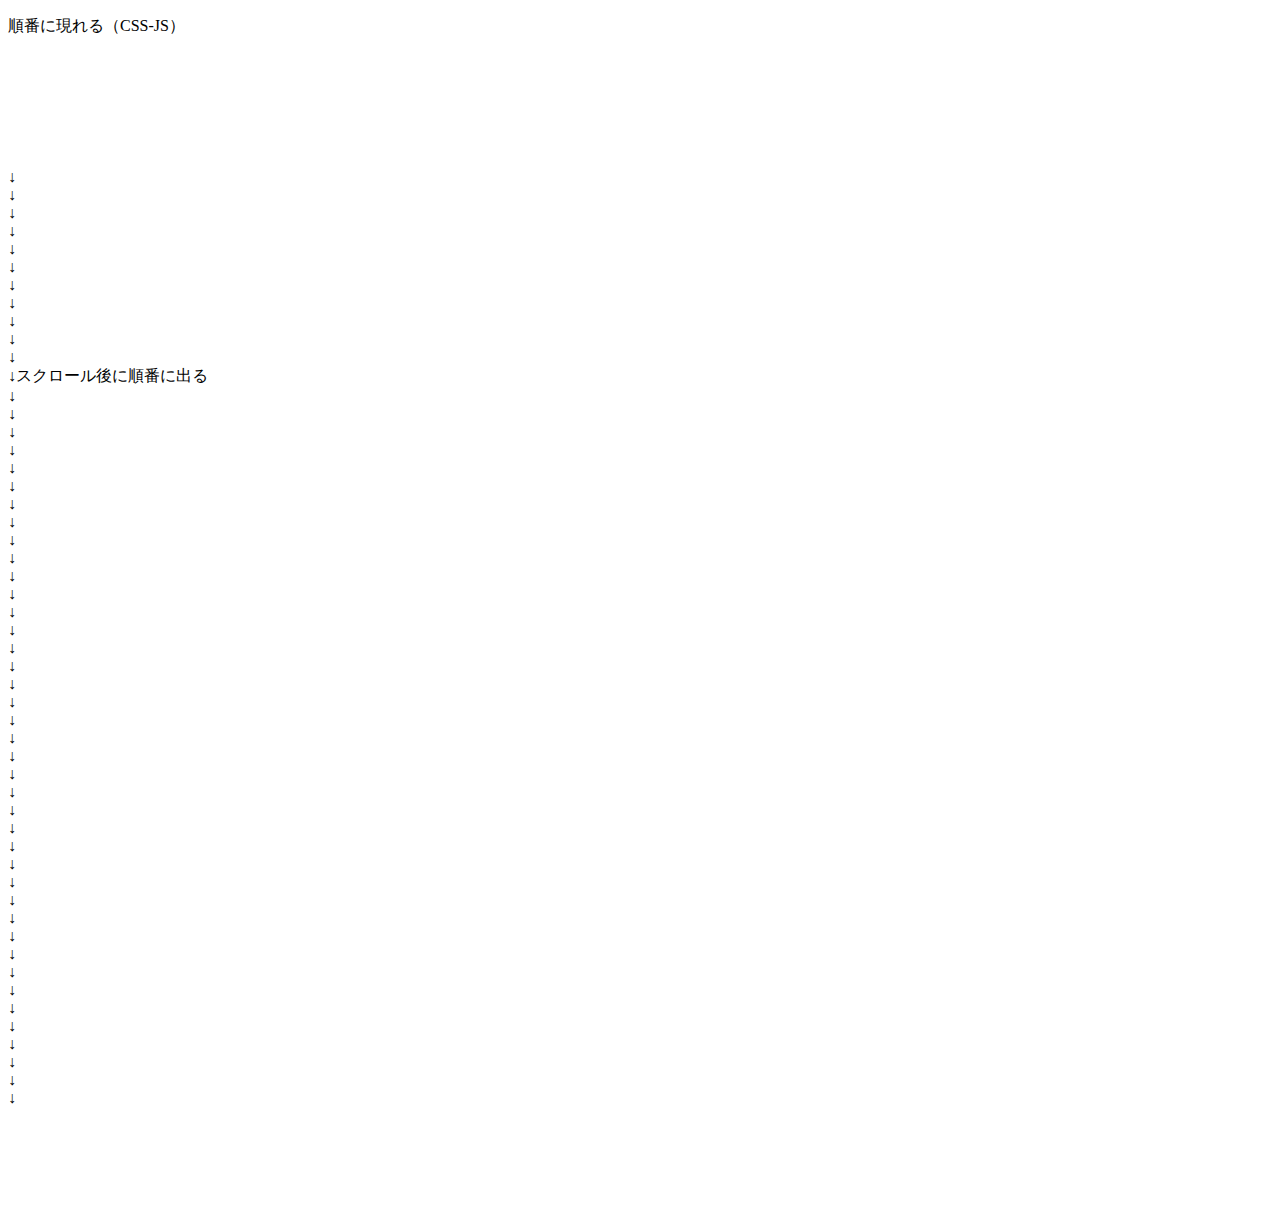
<file: index.html>
<!DOCTYPE html>
<html lang="ja">
<head>
<meta charset="utf-8">
<title>4-12 順番に現れる（CSS-JS）</title>
<meta name="viewport" content="width=device-width,initial-scale=1.0">
<!--==============レイアウトを制御する独自のCSSを読み込み===============-->
<link rel="stylesheet" type="text/css" href="http://coco-factory.jp/ugokuweb/wp-content/themes/ugokuweb/data/move02/4-12/css/reset.css">
<link rel="stylesheet" type="text/css" href="css/4-12.css">

</head>

<body>
<p>順番に現れる（CSS-JS）</p>

<ul class="flex delayScroll">
    <li class="box">順番に表示 ふわっ</li>
    <li class="box">順番に表示 ふわっ</li>
    <li class="box">順番に表示 ふわっ</li>
</ul>
    <br>↓<br>↓<br>↓<br>↓<br>↓<br>↓<br>↓<br>↓<br>↓<br>↓<br>↓<br>↓スクロール後に順番に出る<br>↓<br>↓<br>↓<br>↓<br>↓<br>↓<br>↓<br>↓<br>↓<br>↓<br>↓<br>↓<br>↓<br>↓<br>↓<br>↓<br>↓<br>↓<br>↓<br>↓<br>↓<br>↓<br>↓<br>↓<br>↓<br>↓<br>↓<br>↓<br>↓<br>↓<br>↓<br>↓<br>↓<br>↓<br>↓<br>↓<br>↓<br>↓<br>↓<br>↓


<!--スクロールしてふわっ-->
<ul class="flex delayScroll">
    <li class="box">順番に表示 ふわっ</li>
    <li class="box">順番に表示 ふわっ</li>
    <li class="box">順番に表示 ふわっ</li>
</ul>

<script src="https://code.jquery.com/jquery-3.4.1.min.js" integrity="sha256-CSXorXvZcTkaix6Yvo6HppcZGetbYMGWSFlBw8HfCJo=" crossorigin="anonymous"></script>
<!--自作のJS-->
<script src="js/4-12.js"></script>
</body>
</html>
</file>
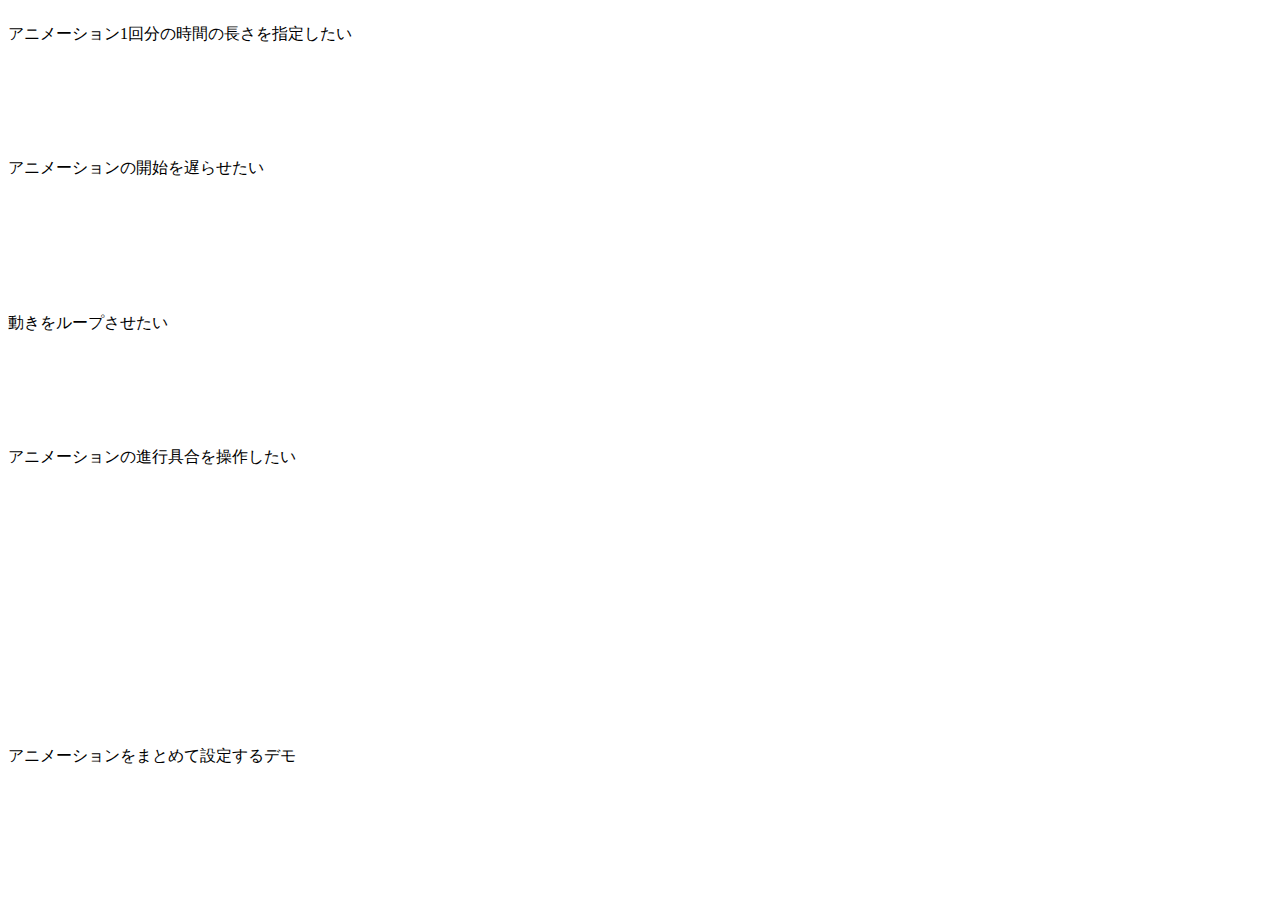
<file: demo2-2.html>
<!DOCTYPE html>
<html lang="ja">
<head>
    <meta charset="UTF-8">
    <meta name="viewport" content="width=device-width, initial-scale=1.0">
    <title>CSSアニメーションで動きを指定しよう</title>
    <link rel="stylesheet" href="css/demo2-2.css">
</head>
<body>
    <div class="wrapper">

        <!--アニメーション1回分の時間の長さを指定したい-->
            <p>アニメーション1回分の時間の長さを指定したい</p>
        <div class="flex">
            <div class="change-time05 box fadeUp">0.5秒かけて変化</div>
            <div class="change-time1 box fadeUp">1秒かけて変化</div>
            <div class="change-time15 box fadeUp">1.5秒かけて変化</div>
        </div>

        <!--アニメーションの開始を遅らせたい-->
            <p>アニメーションの開始を遅らせたい</p>
        <div class="flex">
            <div class="delay-time05 box fadeUp">0.5秒後にアニメーション開始</div>
            <div class="delay-time1 box fadeUp">1秒後にアニメーション開始</div>
            <div class="delay-time15 box fadeUp">1.5秒後にアニメーション開始</div>
        </div>

        <!--動きをループさせたい-->
            <p>動きをループさせたい</p>
        <div class="flex">
            <div class="count2 box fadeUp">動きを2回繰り返す</div>
            <div class="countinfinite box fadeUp">動きを無限に繰り返す</div>
        </div>

        <!--アニメーションの進行具合を操作したい-->
            <p>アニメーションの進行具合を操作したい</p>
        <div class="flex">
            <div class="timing-ease box fadeUp">開始時と終了時が緩やかに変化（ease）</div>
            <div class="timing-ease-in box fadeUp">開始時は緩やかに変化、終了に近づくと早く変化（ease-in）</div>
            <div class="timing-ease-out box fadeUp">開始時は早く変化し、終了時は緩やかに変化（ease-out）</div>
            <div class="timing-ease-in-out box fadeUp">開始時と終了時は、かなり緩やかに変化（ease-in-out）</div>
            <div class="timing-linear box fadeUp">開始から終了まで一定に変化（linear）</div>
            <div class="timing-steps box fadeUp">パラパラ漫画のように数値をコマ数で変化（steps）</div>
            <div class="timing-cubic-bezier box fadeUp">変化の進行割合を3次ベジェ曲線で指定（cubic-bezier）</div>
        </div>
        
        <!--アニメーションをまとめて設定したい-->
            <p>アニメーションをまとめて設定するデモ</p>
        <div class="box fadeDown">アニメーションをまとめて設定するデモ</div>
        <!--/wrapper--></div>
        
</body>
</html>
</file>
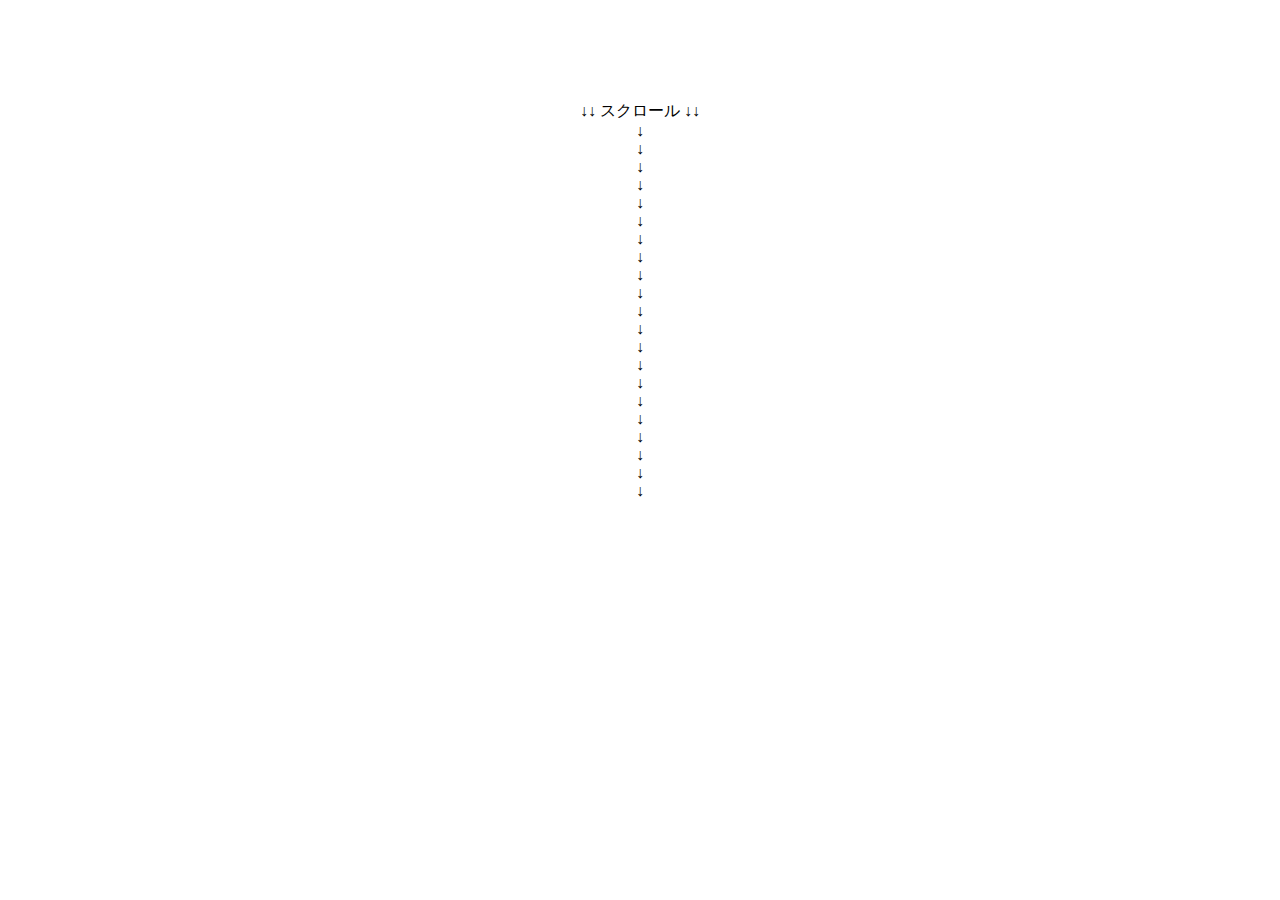
<file: demo3-1.html>
<!DOCTYPE html>
<html lang="ja">
<head>
    <meta charset="UTF-8">
    <meta name="viewport" content="width=device-width, initial-scale=1.0">
    <title>jQueryで動く「きっかけ」を指定しよう</title>
    <link rel="stylesheet" href="css/demo3-1.css">
    <script src="https://code.jquery.com/jquery-3.4.1.min.js" integrity="sha256-CSXorXvZcTkaix6Yvo6HppcZGetbYMGWSFlBw8HfCJo=" crossorigin="anonymous"></script>
<!--自作のJS-->
    <script src="js/demo3-1.js"></script>
</head>
<body>
    <div class="box fadeInTrigger">画面が読み込まれたらふわっと出現</div>
↓↓ スクロール
↓↓<br>↓<br>↓<br>↓<br>↓<br>↓<br>↓<br>↓<br>↓<br>↓<br>↓<br>↓<br>↓<br>↓<br>↓<br>↓<br>↓<br>↓<br>↓<br>↓<br>↓<br>↓
<div class="box fadeInTrigger">スクロールするとふわっと出現</div>
</body>
</html>
</file>
<file: css/4-12.css>
@charset "utf-8";

/*========= レイアウトのためのCSS ===============*/
body {
  overflow: hidden;
}

.flex{
  display:flex;
  flex-wrap: wrap;
}

.box{
  width: 220px;
  padding: 20px;
    margin: 0 20px 20px 20px;
  background: #666;
  color: #fff;
  box-sizing:border-box;
    list-style: none;
}

/*==================================================
スタート時は要素自体を透過0にするためのopacity:0;を指定する
===================================*/

.box{
  opacity: 0;
}

/*==================================================
ふわっ
===================================*/

.fadeUp {
animation-name:fadeUpAnime;
animation-duration:0.5s;
animation-fill-mode:forwards;
opacity: 0;
}

@keyframes fadeUpAnime{
  from {
    opacity: 0;
  transform: translateY(100px);
  }

  to {
    opacity: 1;
  transform: translateY(0);
  }
}
</file>
<file: css/demo2-2.css>
@charset "utf-8";

/*==================================================
ふわっ
===================================*/

.fadeUp {
animation-name: fadeUpAnime;/*アニメーションの定義名*/
animation-duration:1s;/*アニメーション変化時間 ※デフォルト*/
animation-fill-mode:forwards;/*アニメーションの開始と終了時の状態を指定*/
opacity:0;
}

/*アニメーションの開始から終了までを指定する*/
@keyframes fadeUpAnime{
  from {
    opacity: 0;
  transform: translateY(100px);
  }

  to {
    opacity: 1;
  transform: translateY(0);
  }
}

/*==================================================
アニメーション設定
===================================*/

/* アニメーション１回分の時間の長さを指定するCSS*/

.change-time05{
  animation-duration: 0.5s;
}

.change-time1{
  animation-duration: 1s;
}

.change-time15{
  animation-duration: 1.5s;
}

.change-time2{
 animation-duration: 2s;
}

.change-time25{
animation-duration: 2.5s;
}


/* 動きをループさせるCSS*/

.count2{
animation-iteration-count: 2;/*この数字を必要回数分に変更*/
}

.countinfinite{
 animation-iteration-count: infinite;/*無限ループ*/
}


/* アニメーションの開始を遅らせるCSS*/

.delay-time05{
animation-delay: 0.5s;
}

.delay-time1{
animation-delay: 1s;
}

.delay-time15{
animation-delay: 1.5s;
}

.delay-time2{
animation-delay: 2s;
}

.delay-time25{
  animation-delay: 2.5s;
}


/* アニメーションの進行具合を操作するCSS*/

.timing-ease{
animation-timing-function:ease;
}

.timing-ease-in{
animation-timing-function:ease-in;
}

.timing-ease-out{
animation-timing-function:ease-out;
}

.timing-ease-in-out{
animation-timing-function:ease-in-out;  
}

.timing-linear{
animation-timing-function:linear; 
}

.timing-steps{
animation-timing-function:steps(4, end);  
}

.timing-cubic-bezier{
animation-timing-function:cubic-bezier(.17,.67,.67,.51);  
}

/*==================================================
アニメーションをまとめて設定する
===================================*/

.fadeDown{
animation: fadeDownAnime 1s ease 1.5s forwards;/*アニメーションの定義名、アニメーション１回分の時間の長さ、アニメーションの進行具合、アニメーションの開始を遅らせる、アニメーションの開始と終了時の状態を指定をまとめて設定*/
opacity:0;
}

/*アニメーションの開始から終了までを指定する*/
@keyframes fadeDownAnime{
  from {
    opacity: 0;
  transform: translateY(-100px);
  }

  to {
    opacity: 1;
  transform: translateY(0);
  }
}


/*========= レイアウトのためのCSS ===============*/

.wrapper{
  overflow: hidden;
}

.flex{
  display:flex;
  flex-wrap: wrap;
}

.box{
  width: 220px;
  padding: 20px;
  margin:0 20px 20px 0;
  background: #666;
  color: #fff;
  box-sizing:border-box;
}
</file>
<file: css/demo3-1.css>
/* fadeIn */
.fadeIn{
    animation-name: fadeInAnime;
    animation-duration:3s;
    animation-fill-mode:forwards;
    opacity:0;
    }
    
    @keyframes fadeInAnime{
      from {
        opacity: 0;
      }
    
      to {
        opacity: 1;
      }
    }
    
    /* スクロールをしたら出現する要素にはじめに透過0を指定　*/
    
    .fadeInTrigger{
        opacity: 0;
    }
    
    /*========= レイアウトのためのCSS ===============*/
    
    body{
      text-align:center;
    }
    
    .box{
      padding: 20px;
      margin:20px;
      background: #666;
      color: #fff;
      box-sizing:border-box;
    }
</file>
